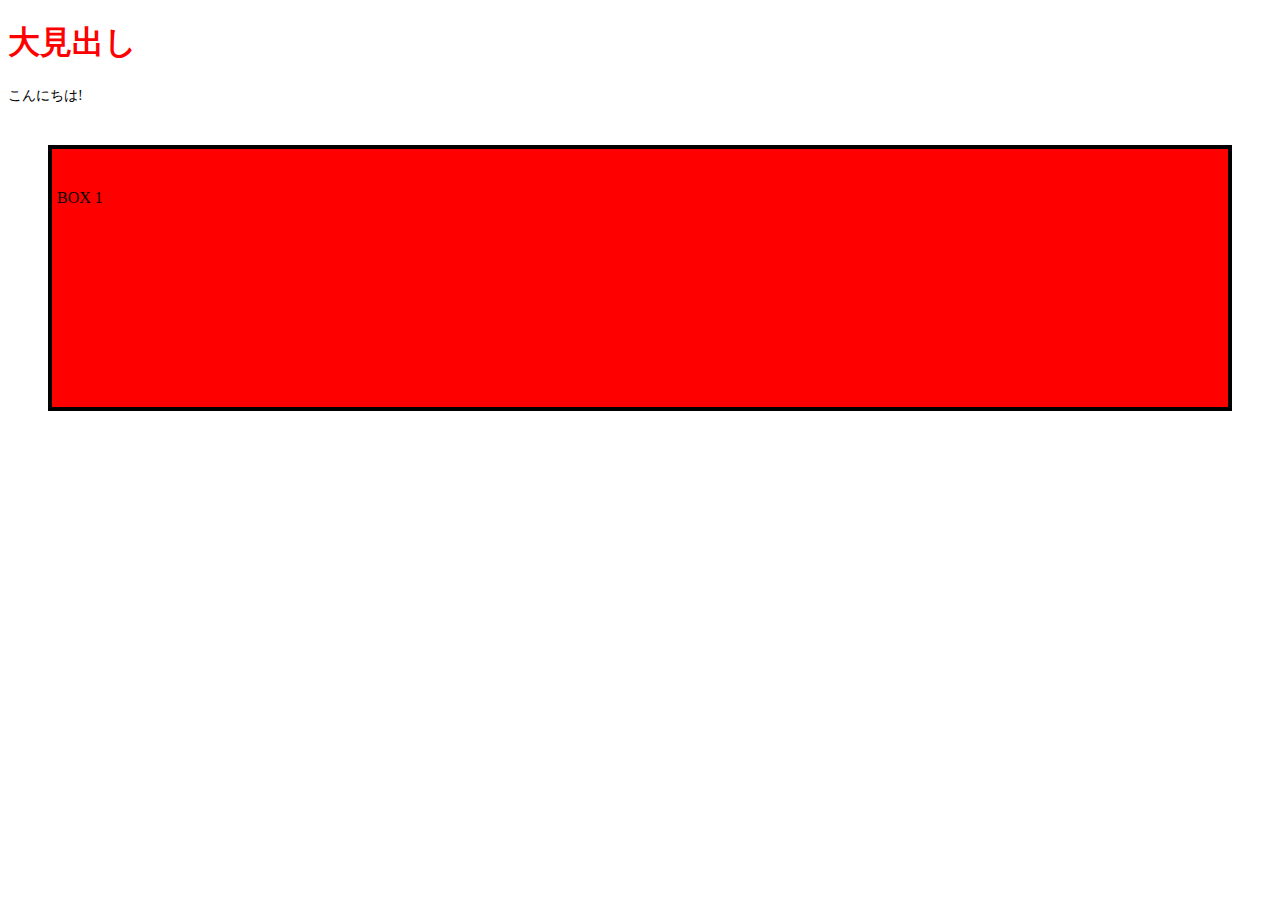
<file: index.html>
<!DOCTYPE html PUBLIC "-//W3C//DTD HTML 4.01 Transitional//EN" "http://www.w3.org/TR/html4/loose.dtd">
<html lang="ja">
<head>
<meta http-equiv="Content-Type" content="はじめてのHTMLです。; charset=UTF-8">
<title>CSSのお勉強</title>
<link rel = "stylesheet"  href = "mystyle5.css">
<style>
      h1 {
          color: red;
      }
</style>
</head>
<body>
    <h1>大見出し</h1>
    <p>こんにちは<span class = "test">!</span></p>

    <div id = "box1">BOX 1</div>
</body>
</html>
</file>
<file: mystyle5.css>
p {
	font-size: 14px
}

/*
�]��
padding:�����̗]��
margin:�O���̗]��
*/

#box1 {
	background-color: red;
	border: black 4px solid;

	padding: 40px 100px 200px 5px;
	margin: 40px;
}
</file>
